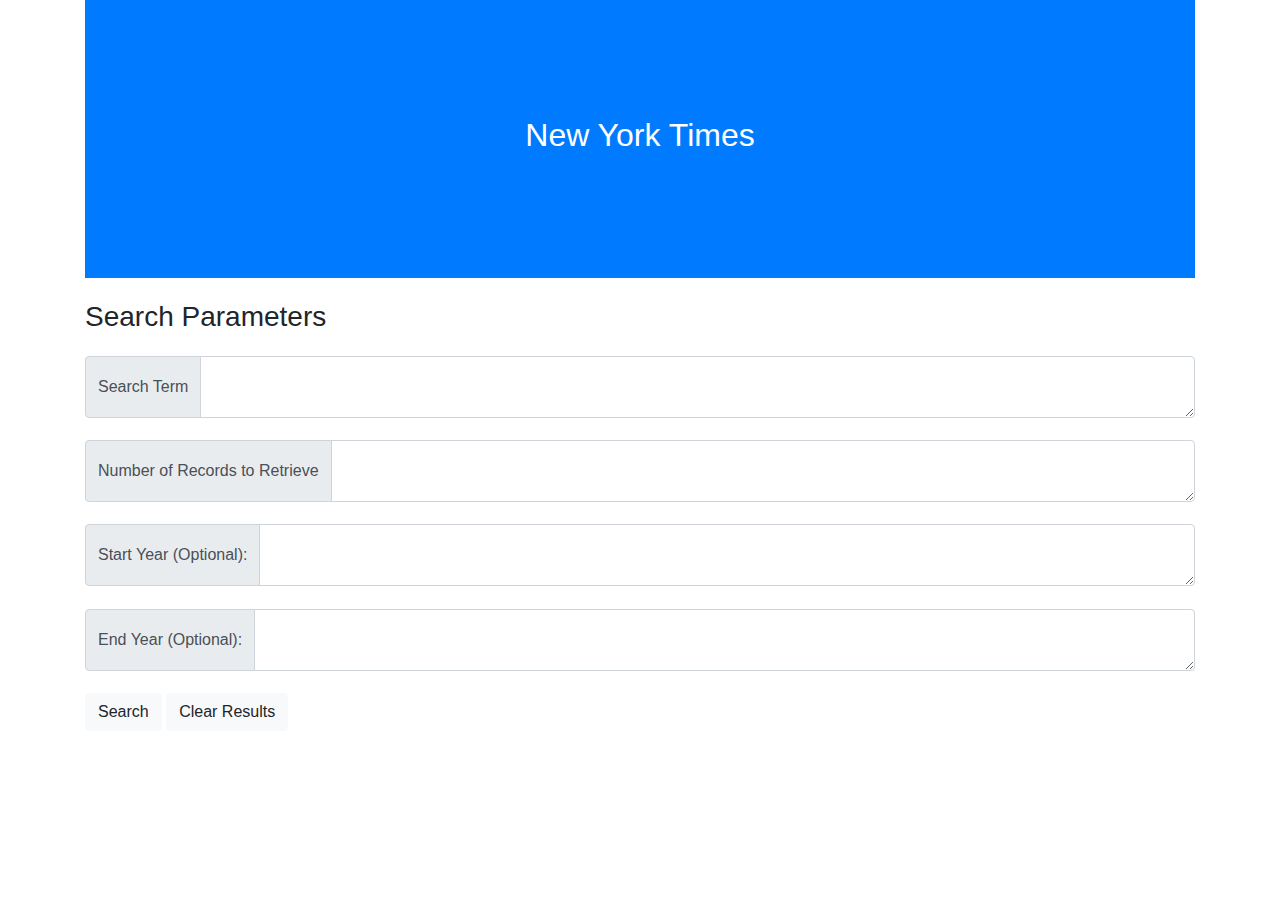
<file: index.html>
<!DOCTYPE html>
<html>
<head>
    <meta charset="utf-8">
    <meta http-equiv="X-UA-Compatible" content="IE=edge">
    <title>New York Times Search</title>
    <meta name="viewport" content="width=device-width, initial-scale=1">
    <link rel="stylesheet" type="text/css" media="screen" href="./assets/css/style.css">
    <link rel="stylesheet" href="https://stackpath.bootstrapcdn.com/bootstrap/4.3.1/css/bootstrap.min.css" integrity="sha384-ggOyR0iXCbMQv3Xipma34MD+dH/1fQ784/j6cY/iJTQUOhcWr7x9JvoRxT2MZw1T" crossorigin="anonymous">
</head>
<body>
        <div class="container">

              <nav class="navbar navbar-primary bg-primary">
                <h2>New York Times</h2>
              </nav>
<div class="form">
    <h3>Search Parameters</h3>
    <div class="input-group" id="search">
        <div class="input-group-prepend">
            <span class="input-group-text">Search Term</span>
        </div>
            <textarea class="form-control" aria-label="With textarea"></textarea>
    </div>
    <div class="input-group">
            <div class="input-group-prepend" id="records">
                <span class="input-group-text">Number of Records to Retrieve</span>
            </div>
                <textarea class="form-control" aria-label="With textarea"></textarea>
        </div>
    <div class="input-group">
            <div class="input-group-prepend" id="start-year">
                <span class="input-group-text">Start Year (Optional):</span>
            </div>
                <textarea class="form-control" aria-label="With textarea"></textarea>
        </div>
    <div class="input-group">
            <div class="input-group-prepend" id="end-year">
                <span class="input-group-text">End Year (Optional):</span>
            </div>
                <textarea class="form-control" aria-label="With textarea"></textarea>
        </div>

        <button type="button" class="btn btn-light">Search</button>
        <button type="button" class="btn btn-light">Clear Results</button>
         </div>
</div>   
    <script src="./assets/javascript/jquery.js"></script>
    <script src="./assets/javascript/app.js"></script>
</body>
</html>
</file>
<file: assets/css/style.css>
h2 {
    /* text-align: center; */
    margin: 0 auto;
    color: white;
    padding: 10%;
}
.form {
    margin: 2% 0%;
}
.input-group {
    margin: 2% 0%;
}
.form {

}
</file>
